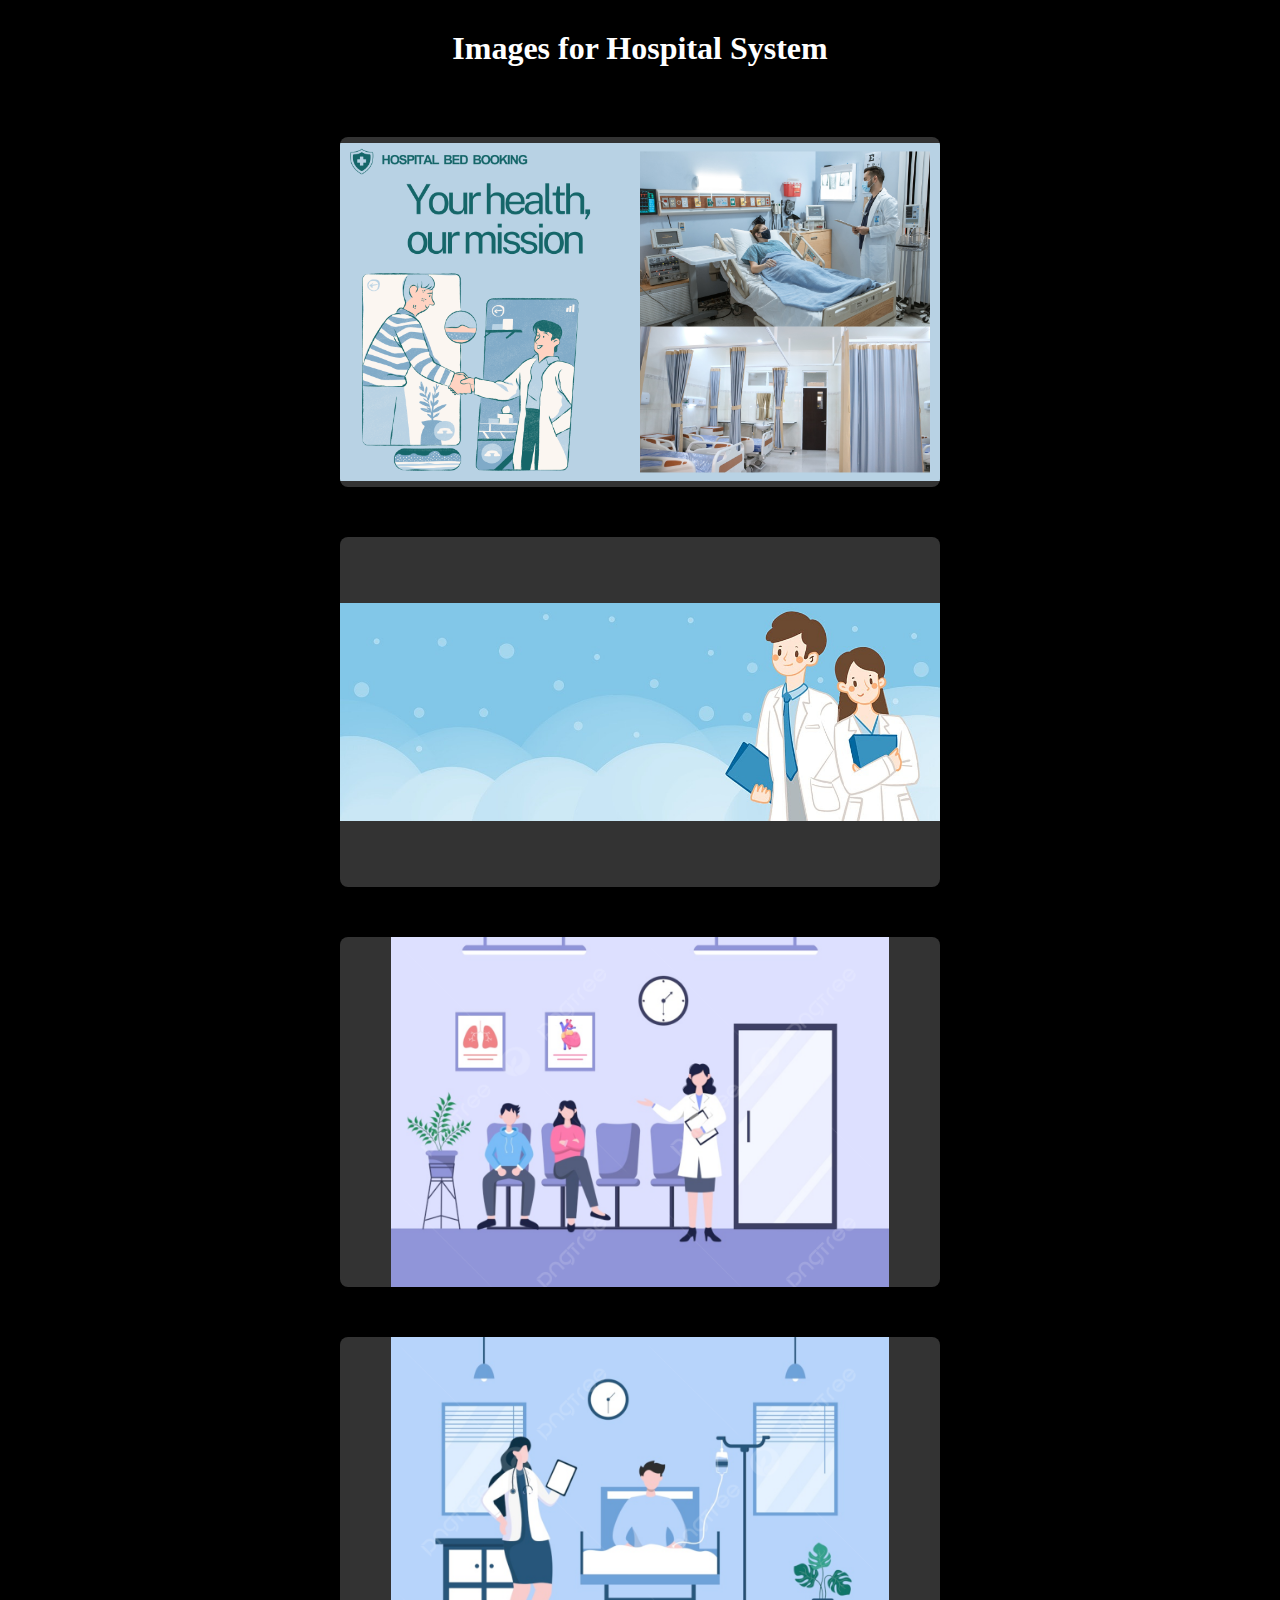
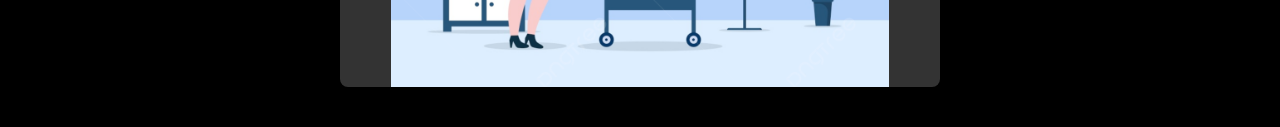
<file: ImgBed-Booking.html>
<!DOCTYPE html>
<html lang="en">
<head>
    <meta charset="UTF-8">
    <meta name="viewport" content="width=device-width, initial-scale=1.0">
    <title>Hospital Images</title>
    <style>
        body {
            background-color: black;
            color: white;
            display: flex;
            flex-direction: column;
            align-items: center;
            margin: 0;
            padding: 0;
        }
        h1 {
            color: white;
            margin: 20px 0;
            padding: 10px 30px;
            transition: color 0.3s ease, transform 0.3s ease;
            border-radius: 10px;
        }
        h1:hover {
            color: #ff004f;
            transform: scale(1.1);
            background-color: rgba(255, 255, 255, 0.1);
        }
        .image-container {
            display: flex;
            flex-wrap: wrap;
            justify-content: center;
            gap: 30px; /* Increased gap for better spacing */
            padding: 30px;
            max-width: 90vw;
        }
        img {
            width: 600px;
            height: 350px;
            margin: 10px;
            border-radius: 8px;
            object-fit: contain; 
            background-color: #333; 
        }
    </style>
</head>
<body>
    <h1>Images for Hospital System</h1>
    <div class="image-container">
        <img src="images/Bed_1.png" alt="Hospital Image 1">
        <img src="images/Bed_2.jpg" alt="Hospital Image 2">
        <img src="images/Bed_5.jpg" alt="Hospital Image 3">
        <img src="images/Bed_3.jpg" alt="Hospital Image 4">
       
    </div>
</body>
</html>
</file>
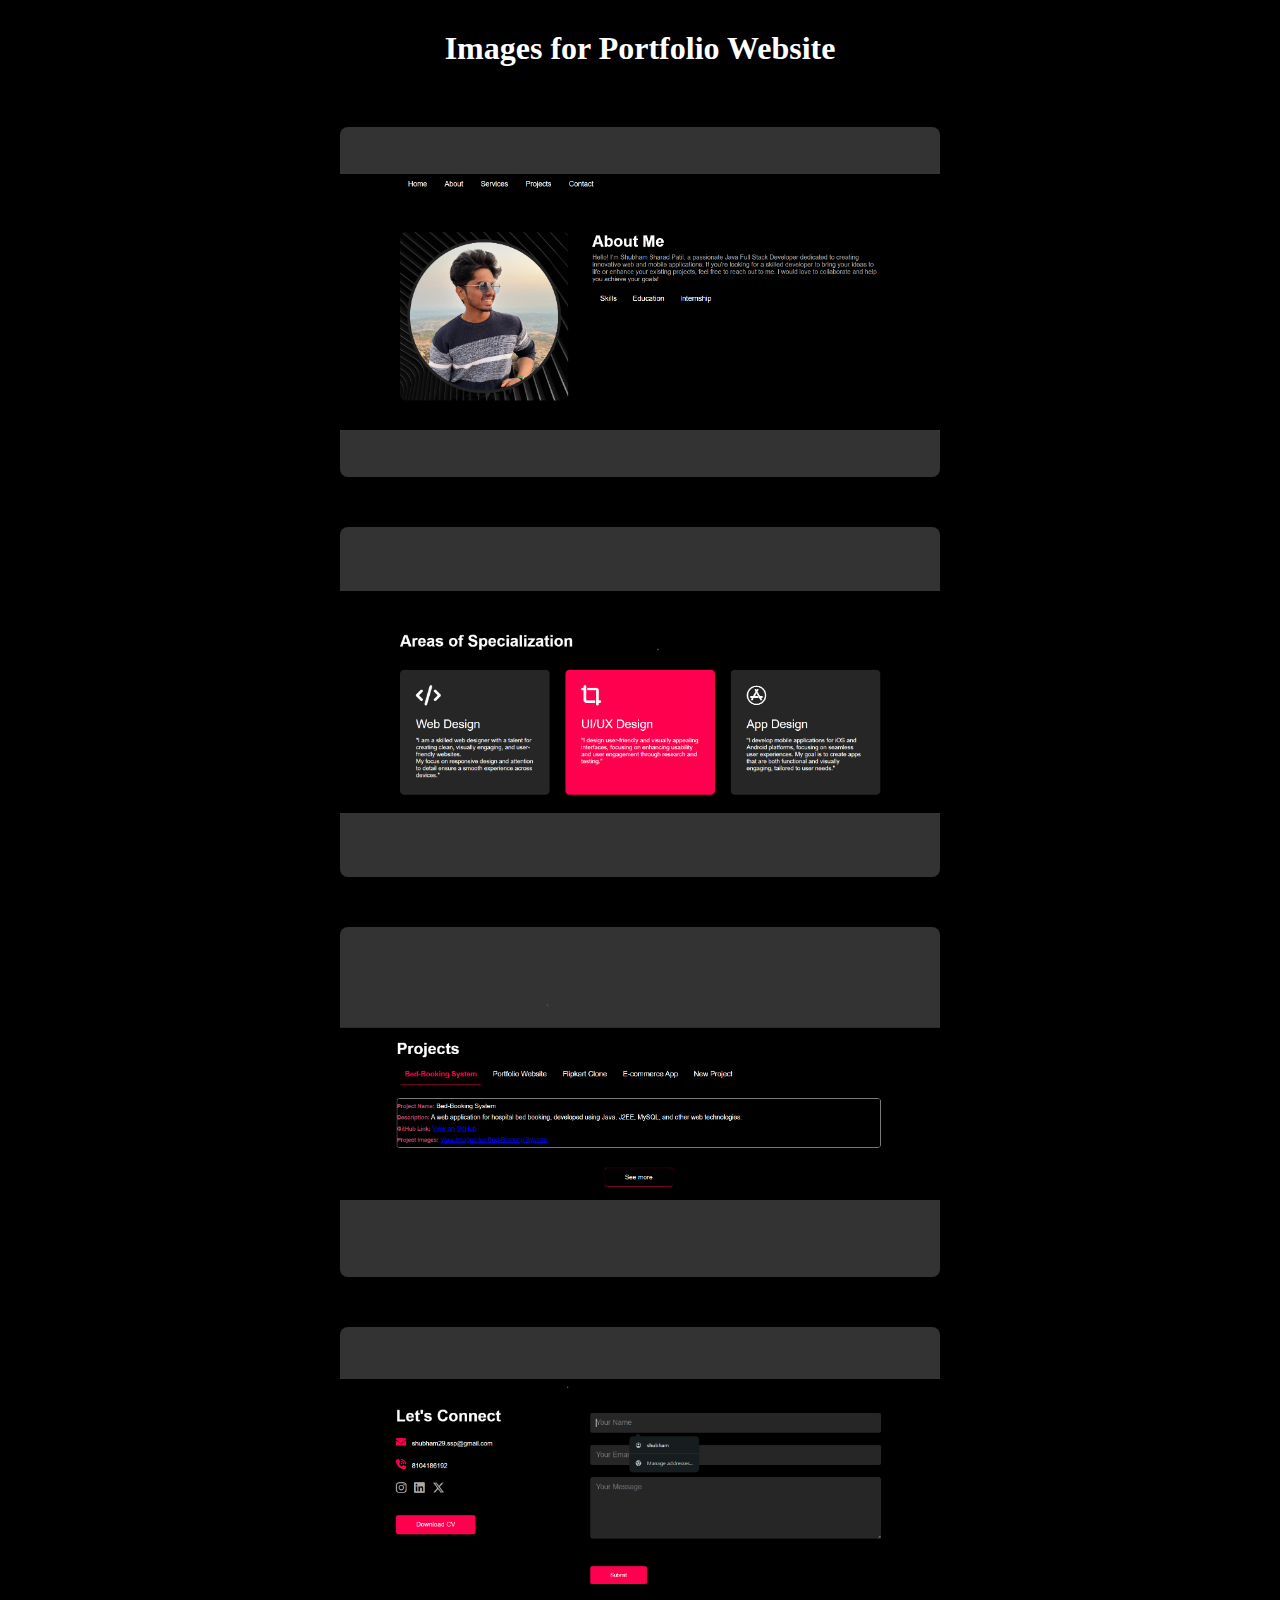
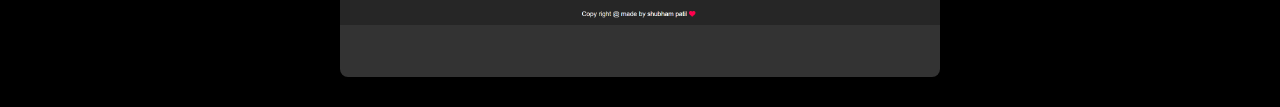
<file: portfolio.html>
<!DOCTYPE html>
<html lang="en">
<head>
    <meta charset="UTF-8">
    <meta name="viewport" content="width=device-width, initial-scale=1.0">
    <title>Portfolio Images</title>
    <style>
        body {
            background-color: black;
            color: white;
            display: flex;
            flex-direction: column;
            align-items: center;
            margin: 0;
            padding: 0;
        }
        h1 {
            color: white;
            margin: 20px 0;
            padding: 10px 30px;
            transition: color 0.3s ease, transform 0.3s ease;
            border-radius: 10px;
        }
        h1:hover {
            color: #ff004f;
            transform: scale(1.1);
            background-color: rgba(255, 255, 255, 0.1);
        }
        .image-container {
            display: flex;
            flex-wrap: wrap;
            justify-content: center;
            gap: 20px;
            padding: 20px;
            max-width: 90vw;
            gap: 30px;
        }
        img {
            width: 600px; 
            height: 350px; 
            margin:10px;
            border-radius: 8px;
            object-fit: contain; 
            background-color: #333; 
        }
    </style>
</head>
<body>
    <h1>Images for Portfolio Website</h1>
    <div class="image-container">
        <img src="images/p1.png" alt="Portfolio Image 1">
        <img src="images/p2.png" alt="Portfolio Image 2">
        <img src="images/p3.png" alt="Portfolio Image 3">
        <img src="images/p4.png" alt="Portfolio Image 4">
      
    </div>
</body>
</html>
</file>
